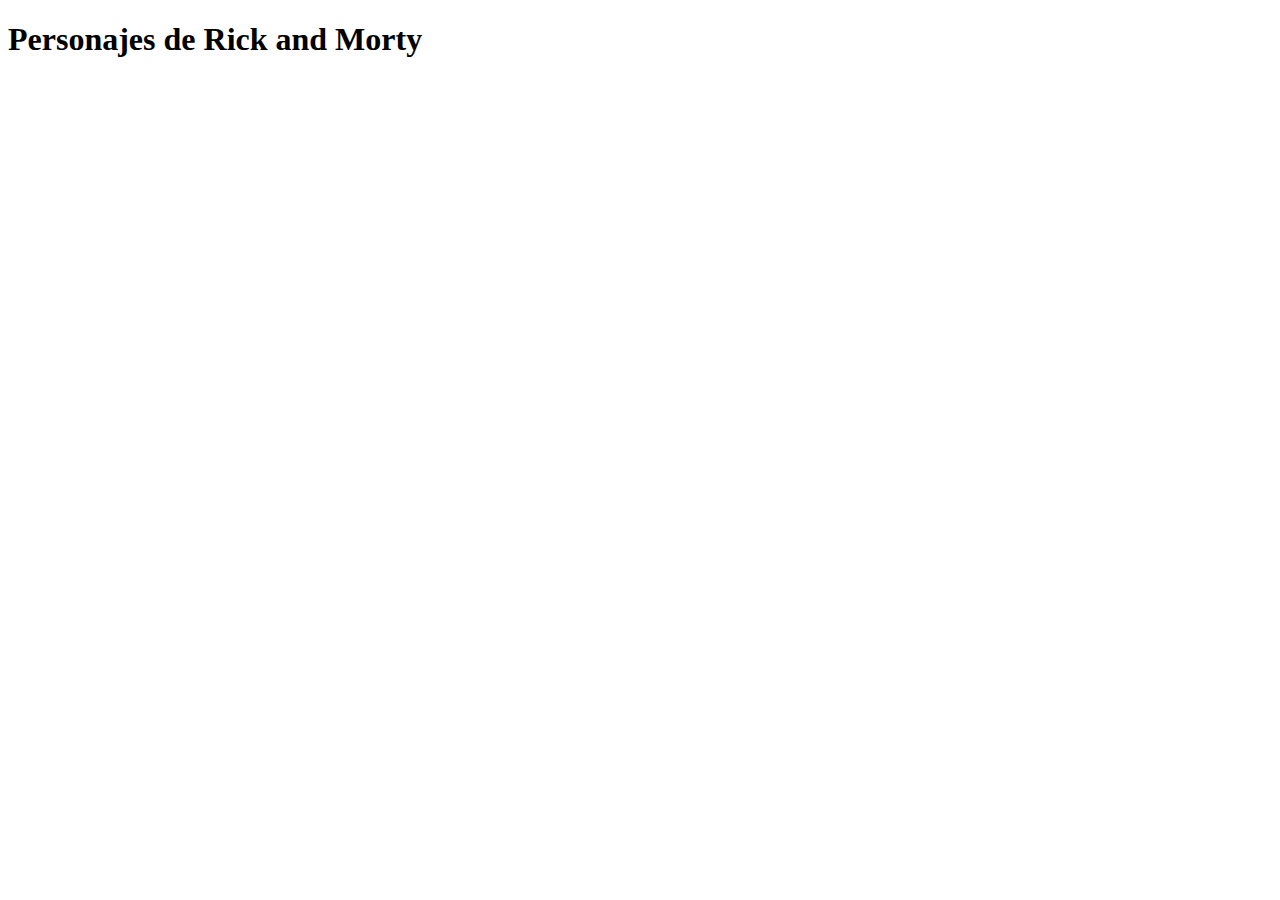
<file: practica apis,json/index.html>
<!DOCTYPE html>
<html lang="en">
<head>
    <meta charset="UTF-8">
    <meta name="viewport" content="width=device-width, initial-scale=1.0">
    <title>Document</title>
</head>
<body>
    <h1>Personajes de Rick and Morty</h1>
    <section class="characterList"></section>
    <link rel="stylesheet" href="./css/styles.css">
    <script src="./js/index.js"></script>
</body>
</html>
</file>
<file: practica apis,json/css/styles.css>
.character{
    border: solid 1px grey;
    width: fit-content;
} 

.characterList{
    display: grid;
    grid-template-columns: repeat(4, 1fr);
}
</file>
